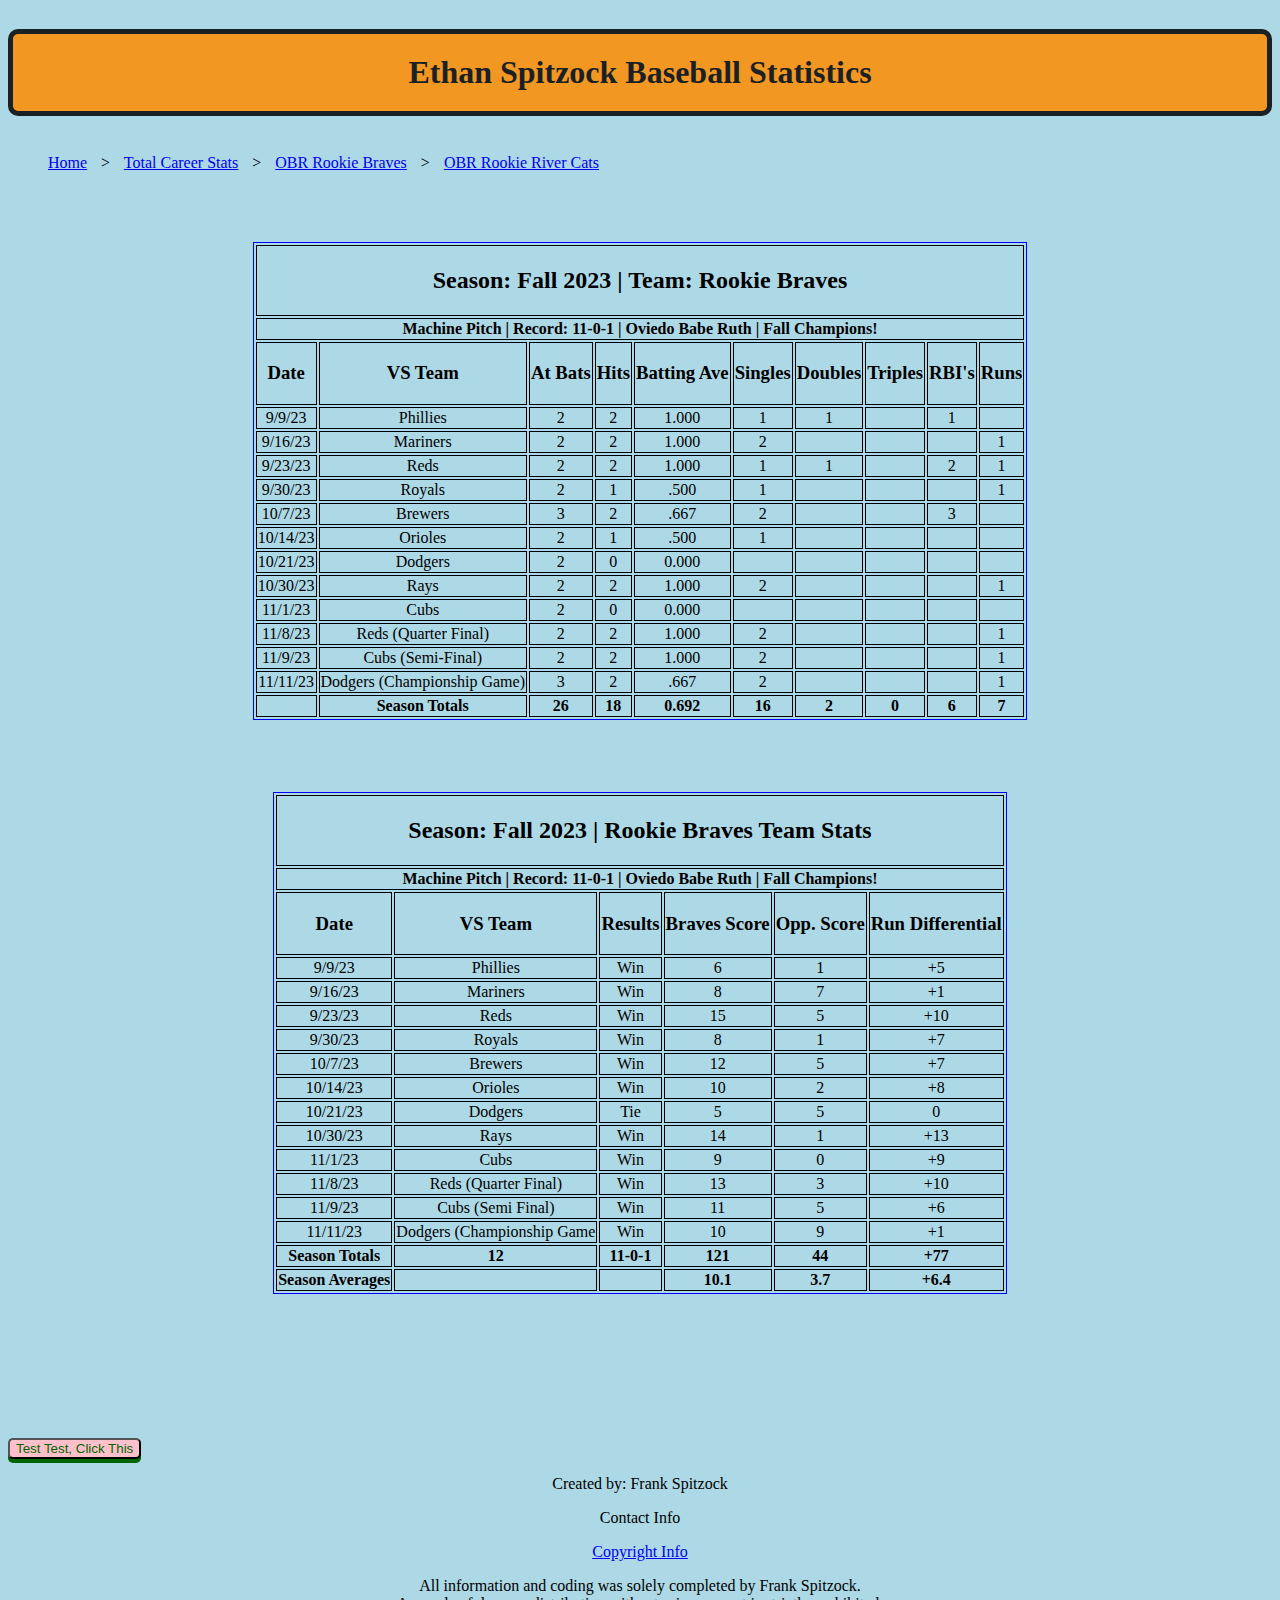
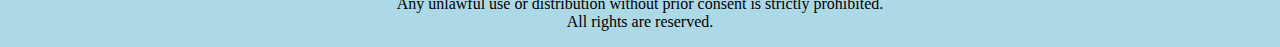
<file: Braves.html>
<!DOCTYPE html>
<!--
1/8/2024 My First Coding Project! :)
Things to add
- tabs for each season
- highlight videos of Ethan
- Audio of Ethan's walk up music

-->

<html>
<body>
<head>
  

<link href="stylesheet.css" rel="stylesheet" type="text/css">

<title>Braves Stats</title>

<h1 class="Ethan-Spitzock-Baseball-Statistics">Ethan Spitzock Baseball Statistics</h1> 

<ul class="breadcromb">
  <li>
  <a href="index.html">Home</a>
  </li>
  
  <li> 
    <a href="CareerStats.html">Total Career Stats</a> 
  </li>
  
  <li>
    <a href="#">OBR Rookie Braves</a>
  </li>
  
  <li>
    <a href="RiverCats.html">OBR Rookie River Cats</a>
  </li>

</ul>
<br>
<br>
<br>

  
<table class="Season_Fall_2023">
  
  <thead class="Fall_2023"> 
  <tr>
  <th colspan="11"><h2>Season: Fall 2023 | Team: Rookie Braves</h2></th>
 
 </tr>
 <tr><th colspan="11"><aside>Machine Pitch |  Record: 11-0-1  |  Oviedo Babe Ruth  |  Fall Champions!</aside></th></tr>
  <tr>
  <th scope="col"><h3>Date</h3></th>
  <th scope="col"><h3>VS Team</h3></th>
  <th scope="col"><h3>At Bats</h3></th>
  <th scope="col"><h3>Hits</h3></th>
  <th scope="col"><h3>Batting Ave</h3></th>
  <th scope="col"><h3>Singles</h3></th>
  <th scope="col"><h3>Doubles</h3></th>
  <th scope="col"><h3>Triples</h3></th>
  <th scope="col"><h3>RBI's</h3></th>
  <th scope="col"><h3>Runs</h3></th>
  </tr>
</thead>

<tbody>

  <tr>
   <td>9/9/23</td>
   <td>Phillies</td>
   <td>2</td>
   <td>2</td>
   <td>1.000</td>
   <td>1</td>
   <td>1</td>
   <td></td>
   <td>1</td>
   <td></td>
  </tr>

  <tr>
   <td>9/16/23</td>
   <td>Mariners</td>
   <td>2</td>
   <td>2</td>
   <td>1.000</td>
   <td>2</td>
   <td></td>
   <td></td>
   <td></td>
   <td>1</td>
  </tr>

  <tr>
   <td>9/23/23</td>
   <td>Reds</td>
   <td>2</td>
   <td>2</td>
   <td>1.000</td>
   <td>1</td>
   <td>1</td>
   <td></td>
   <td>2</td>
   <td>1</td>
  </tr>

  <tr>
   <td>9/30/23</td>
   <td>Royals</td>
   <td>2</td>
   <td>1</td>
   <td>.500</td>
   <td>1</td>
   <td></td>
   <td></td>
   <td></td>
   <td>1</td>
  </tr>

  <tr>
   <td>10/7/23</td>
   <td>Brewers</td>
   <td>3</td>
   <td>2</td>
   <td>.667</td>
   <td>2</td>
   <td></td>
   <td></td>
   <td>3</td>
   <td></td>
  </tr>

  <tr>
   <td>10/14/23</td>
   <td>Orioles</td>
   <td>2</td>
   <td>1</td>
   <td>.500</td>
   <td>1</td>
   <td></td>
   <td></td>
   <td></td>
   <td></td>
  </tr>

  <tr>
   <td>10/21/23</td>
   <td>Dodgers</td>
   <td>2</td>
   <td>0</td>
   <td>0.000</td>
   <td></td>
   <td></td>
   <td></td>
   <td></td>
   <td></td>
  </tr>

  <tr>
   <td>10/30/23</td>
   <td>Rays</td>
   <td>2</td>
   <td>2</td>
   <td>1.000</td>
   <td>2</td>
   <td></td>
   <td></td>
   <td></td>
   <td>1</td>
  </tr>

  <tr>
   <td>11/1/23</td>
   <td>Cubs</td>
   <td>2</td>
   <td>0</td>
   <td>0.000</td>
   <td></td>
   <td></td>
   <td></td>
   <td></td>
   <td></td>
  </tr>

  <tr>
   <td>11/8/23</td>
   <td>Reds (Quarter Final)</td>
   <td>2</td>
   <td>2</td>
   <td>1.000</td>
   <td>2</td>
   <td></td>
   <td></td>
   <td></td>
   <td>1</td>
  </tr>

  <tr>
   <td>11/9/23</td>
   <td>Cubs (Semi-Final)</td>
   <td>2</td>
   <td>2</td>
   <td>1.000</td>
   <td>2</td>
   <td></td>
   <td></td>
   <td></td>
   <td>1</td>
  </tr>

  <tr>
   <td>11/11/23</td>
   <td>Dodgers (Championship Game)</td>
   <td>3</td>
   <td>2</td>
   <td>.667</td>
   <td>2</td>
   <td></td>
   <td></td>
   <td></td>
   <td>1</td>
  </tr>
</tbody>
<tfoot>
   <td></td>
   <td><strong>Season Totals</strong></td>
   <td><strong>26</strong></td>
   <td><strong>18</strong></td>
   <td><strong>0.692</strong></td>
   <td><strong>16</strong></td>
   <td><strong>2</strong></td>
   <td><strong>0</strong></td>
   <td><strong>6</strong></td>
   <td><strong>7</strong></td>

</tfoot> 
</table>


<br>
<br>
<br>
<br>

  
<table class="Season_Fall_2023">
  
  <thead class="Fall_2023"> 
  <tr>
  <th colspan="11"><h2>Season: Fall 2023 | Rookie Braves Team Stats</h2></th>
 
 </tr>
 <tr><th colspan="11"><aside>Machine Pitch |  Record: 11-0-1  |  Oviedo Babe Ruth  |  Fall Champions!</aside></th></tr>
  <tr>
  <th scope="col"><h3>Date</h3></th>
  <th scope="col"><h3>VS Team</h3></th>
  <th scope="col"><h3>Results</h3></th>
  <th scope="col"><h3>Braves Score</h3></th>
  <th scope="col"><h3>Opp. Score</h3></th>
  <th scope="col"><h3>Run Differential</h3></th>
  </tr>
</thead>

<tbody>

  <tr>
   <td>9/9/23</td>
   <td>Phillies</td>
   <td>Win</td>
   <td>6</td>
   <td>1</td>
   <td>+5</td>
  </tr>

  <tr>
   <td>9/16/23</td>
   <td>Mariners</td>
   <td>Win</td>
   <td>8</td>
   <td>7</td>
   <td>+1</td>
  </tr>

  <tr>
   <td>9/23/23</td>
   <td>Reds</td>
   <td>Win</td>
   <td>15</td>
   <td>5</td>
   <td>+10</td>
  </tr>

  <tr>
   <td>9/30/23</td>
   <td>Royals</td>
   <td>Win</td>
   <td>8</td>
   <td>1</td>
   <td>+7</td>
  </tr>

  <tr>
   <td>10/7/23</td>
   <td>Brewers</td>
   <td>Win</td>
   <td>12</td>
   <td>5</td>
   <td>+7</td>
  </tr>

  <tr>
   <td>10/14/23</td>
   <td>Orioles</td>
   <td>Win</td>
   <td>10</td>
   <td>2</td>
   <td>+8</td>
  </tr>

  <tr>
   <td>10/21/23</td>
   <td>Dodgers</td>
   <td>Tie</td>
   <td>5</td>
   <td>5</td>
   <td>0</td>
  </tr>

  <tr>
   <td>10/30/23</td>
   <td>Rays</td>
   <td>Win</td>
   <td>14</td>
   <td>1</td>
   <td>+13</td>
  </tr>

  <tr>
   <td>11/1/23</td>
   <td>Cubs</td>
   <td>Win</td>
   <td>9</td>
   <td>0</td>
   <td>+9</td>
  </tr>

  <tr>
   <td>11/8/23</td>
   <td>Reds (Quarter Final)</td>
   <td>Win</td>
   <td>13</td>
   <td>3</td>
   <td>+10</td>
  </tr>

  <tr>
   <td>11/9/23</td>
   <td>Cubs (Semi Final)</td>
   <td>Win</td>
   <td>11</td>
   <td>5</td>
   <td>+6</td>
  </tr>

  <tr>
   <td>11/11/23</td>
   <td>Dodgers (Championship Game</td>
   <td>Win</td>
   <td>10</td>
   <td>9</td>
   <td>+1</td>
  </tr>
  
</tbody>
<tfoot>
   <td><strong>Season Averages</strong></td>
   <td><strong></strong></td>
   <td><strong></strong></td>
   <td><strong>10.1</strong></td>
   <td><strong>3.7</strong></td>
   <td><strong>+6.4</strong></td>
</tfoot> 
<tfoot>
   <td><strong>Season Totals</strong></td>
   <td><strong>12</strong></td>
   <td><strong>11-0-1</strong></td>
   <td><strong>121</strong></td>
   <td><strong>44</strong></td>
   <td><strong>+77</strong></td>
</tfoot> 

</table>

<br>
<br>
<br>
<br>




<br>
<br>
<br>
<br>
<button>Test Test, Click This</button>

<footer class="Legal_Info">
  <p class="Legal_Info">Created by: Frank Spitzock</p>
  <p class="Legal_Info">Contact Info</p>
  <a href="Copyright Info./" target="_blank">Copyright Info</a>
<div id="Copyright Info">
  <p>All information and coding was solely completed by Frank Spitzock.<br> 
     Any unlawful use or distribution without prior consent is strictly prohibited.<br>
     All rights are reserved.</p>
</div>
</footer>
</head>
</body>
</html>
</file>
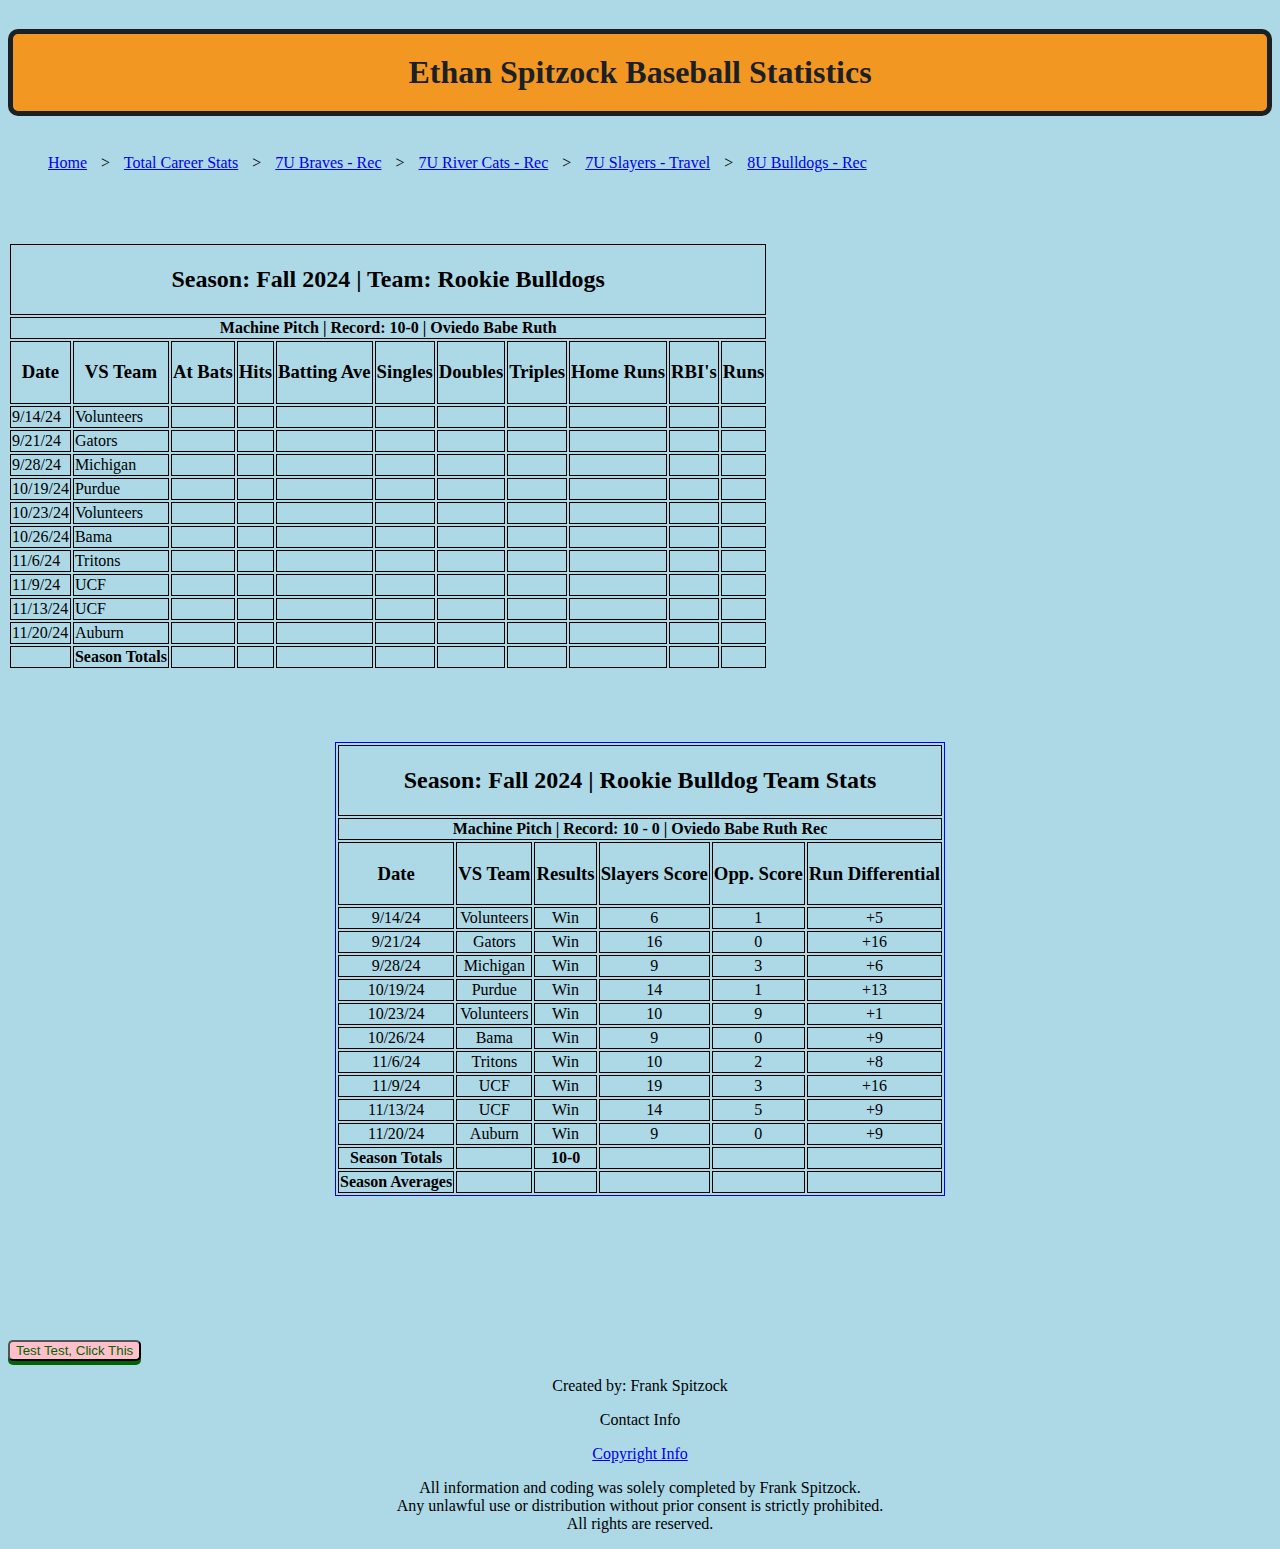
<file: BulldogsFall2024.html>
<!DOCTYPE html> 
<!--
My First Coding Project! :) starting back up 6/1/25
Things to add
- tabs for each season
- highlight videos of Ethan
- Audio of Ethan's walk up music
--> 

<html>
<body>
<head>
  

<link href="stylesheet.css" rel="stylesheet" type="text/css">

<title>Bulldogs Stats</title>

<h1 class="Ethan-Spitzock-Baseball-Statistics">Ethan Spitzock Baseball Statistics</h1> 

<ul class="breadcromb">
  <li>
  <a href="index.html">Home</a>
  </li>
  
  <li> 
    <a href="CareerStats.html">Total Career Stats</a> 
  </li>
  
  <li>
    <a href="Braves.html">7U Braves - Rec</a>
  </li>
  
  <li>
    <a href="RiverCats.html">7U River Cats - Rec</a>
  </li>
  
  <li>
      <a href="SlayersSpring2024">7U Slayers - Travel</a>
    </li>

  <li>
    <a href="#">8U Bulldogs - Rec</a>
  </li>
</li>

</ul>
<br>
<br>
<br>

  
<table class="Season_Fall_2024">
  
  <thead class="Fall_2024"> 
  <tr>
  <th colspan="11"><h2>Season: Fall 2024 | Team: Rookie Bulldogs</h2></th>
 
 </tr>
 <tr><th colspan="11"><aside>Machine Pitch |  Record: 10-0  |  Oviedo Babe Ruth </aside></th></tr>
  <tr>
  <th scope="col"><h3>Date</h3></th>
  <th scope="col"><h3>VS Team</h3></th>
  <th scope="col"><h3>At Bats</h3></th>
  <th scope="col"><h3>Hits</h3></th>
  <th scope="col"><h3>Batting Ave</h3></th>
  <th scope="col"><h3>Singles</h3></th>
  <th scope="col"><h3>Doubles</h3></th>
  <th scope="col"><h3>Triples</h3></th>
  <th scope="col"><h3>Home Runs</h3></th>
  <th scope="col"><h3>RBI's</h3></th>
  <th scope="col"><h3>Runs</h3></th>
  </tr>
</thead>

<tbody>

   <tr>
   <td>9/14/24</td><!--date-->
   <td>Volunteers</td><!--team-->
   <td></td><!--at bats-->
   <td></td><!--hits-->
   <td></td><!--batting average-->
   <td></td><!--singles-->
   <td></td><!--doubles-->
   <td></td><!--triples-->
   <td></td><!--home runs-->
   <td></td><!--RBI's-->
   <td></td><!--Runs-->
  </tr> 

  <tr>
   <td>9/21/24</td><!--date-->
   <td>Gators</td><!--team-->
   <td></td><!--at bats-->
   <td></td><!--hits-->
   <td></td><!--batting average-->
   <td></td><!--singles-->
   <td></td><!--doubles-->
   <td></td><!--triples-->
   <td></td><!--home runs-->
   <td></td><!--RBI's-->
   <td></td><!--Runs-->
  </tr> 

  <tr>
   <td>9/28/24</td><!--date-->
   <td>Michigan</td><!--team-->
   <td></td><!--at bats-->
   <td></td><!--hits-->
   <td></td><!--batting average-->
   <td></td><!--singles-->
   <td></td><!--doubles-->
   <td></td><!--triples-->
   <td></td><!--home runs-->
   <td></td><!--RBI's-->
   <td></td><!--Runs-->
  </tr> 

  <tr>
   <td>10/19/24</td><!--date-->
   <td>Purdue</td><!--team-->
   <td></td><!--at bats-->
   <td></td><!--hits-->
   <td></td><!--batting average-->
   <td></td><!--singles-->
   <td></td><!--doubles-->
   <td></td><!--triples-->
   <td></td><!--home runs-->
   <td></td><!--RBI's-->
   <td></td><!--Runs-->
  </tr> 

  <tr>
   <td>10/23/24</td><!--date-->
   <td>Volunteers</td><!--team-->
   <td></td><!--at bats-->
   <td></td><!--hits-->
   <td></td><!--batting average-->
   <td></td><!--singles-->
   <td></td><!--doubles-->
   <td></td><!--triples-->
   <td></td><!--home runs-->
   <td></td><!--RBI's-->
   <td></td><!--Runs-->
  </tr> 

  <tr>
   <td>10/26/24</td><!--date-->
   <td>Bama</td><!--team-->
   <td></td><!--at bats-->
   <td></td><!--hits-->
   <td></td><!--batting average-->
   <td></td><!--singles-->
   <td></td><!--doubles-->
   <td></td><!--triples-->
   <td></td><!--home runs-->
   <td></td><!--RBI's-->
   <td></td><!--Runs-->
  </tr> 

  <tr>
   <td>11/6/24</td><!--date-->
   <td>Tritons</td><!--team-->
   <td></td><!--at bats-->
   <td></td><!--hits-->
   <td></td><!--batting average-->
   <td></td><!--singles-->
   <td></td><!--doubles-->
   <td></td><!--triples-->
   <td></td><!--home runs-->
   <td></td><!--RBI's-->
   <td></td><!--Runs-->
  </tr> 

  <tr>
   <td>11/9/24</td><!--date-->
   <td>UCF</td><!--team-->
   <td></td><!--at bats-->
   <td></td><!--hits-->
   <td></td><!--batting average-->
   <td></td><!--singles-->
   <td></td><!--doubles-->
   <td></td><!--triples-->
   <td></td><!--home runs-->
   <td></td><!--RBI's-->
   <td></td><!--Runs-->
  </tr> 

  <tr>
   <td>11/13/24</td><!--date-->
   <td>UCF</td><!--team-->
   <td></td><!--at bats-->
   <td></td><!--hits-->
   <td></td><!--batting average-->
   <td></td><!--singles-->
   <td></td><!--doubles-->
   <td></td><!--triples-->
   <td></td><!--home runs-->
   <td></td><!--RBI's-->
   <td></td><!--Runs-->
  </tr> 

  <tr>
   <td>11/20/24</td><!--date-->
   <td>Auburn</td><!--team-->
   <td></td><!--at bats-->
   <td></td><!--hits-->
   <td></td><!--batting average-->
   <td></td><!--singles-->
   <td></td><!--doubles-->
   <td></td><!--triples-->
   <td></td><!--home runs-->
   <td></td><!--RBI's-->
   <td></td><!--Runs-->
  </tr> 
  
</tbody>

<tfoot>
   <td></td>
   <td><strong>Season Totals</strong></td>
   <td><strong></strong></td><!--at bats-->
   <td><strong></strong></td><!--hits-->
   <td><strong></strong></td><!--batting average-->
   <td><strong></strong></td><!--singles-->
   <td><strong></strong></td><!--doubles-->
   <td><strong></strong></td><!--triples-->
   <td><strong></strong></td><!--home runs-->
   <td><strong></strong></td><!--RBI's-->
   <td><strong></strong></td><!--Runs-->
  
</tfoot> 
</table>


<br>
<br>
<br>
<br>

  
<table class="Season_Spring_2024">
  
  <thead class="Spring_2024"> 
  <tr>
  <th colspan="11"><h2>Season: Fall 2024 | Rookie Bulldog Team Stats</h2></th>
 
 </tr>
 <tr><th colspan="11"><aside>Machine Pitch |  Record: 10 - 0  |  Oviedo Babe Ruth Rec</aside></th></tr>
  <tr>
  <th scope="col"><h3>Date</h3></th>
  <th scope="col"><h3>VS Team</h3></th>
  <th scope="col"><h3>Results</h3></th>
  <th scope="col"><h3>Slayers Score</h3></th>
  <th scope="col"><h3>Opp. Score</h3></th>
  <th scope="col"><h3>Run Differential</h3></th>
  </tr>
</thead>

<tbody>

  <tr>
   <td>9/14/24</td><!--date-->
   <td>Volunteers</td><!--team-->
   <td>Win</td><!--win/loss-->
   <td>6</td><!--team score-->
   <td>1</td><!--opp score-->
   <td>+5</td><!--run differential-->
  </tr>

    <tr>
   <td>9/21/24</td><!--date-->
   <td>Gators</td><!--team-->
   <td>Win</td><!--win/loss-->
   <td>16</td><!--team score-->
   <td>0</td><!--opp score-->
   <td>+16</td><!--run differential-->
  </tr>

    <tr>
   <td>9/28/24</td><!--date-->
   <td>Michigan</td><!--team-->
   <td>Win</td><!--win/loss-->
   <td>9</td><!--team score-->
   <td>3</td><!--opp score-->
   <td>+6</td><!--run differential-->
  </tr>

    <tr>
   <td>10/19/24</td><!--date-->
   <td>Purdue</td><!--team-->
   <td>Win</td><!--win/loss-->
   <td>14</td><!--team score-->
   <td>1</td><!--opp score-->
   <td>+13</td><!--run differential-->
  </tr>

    <tr>
   <td>10/23/24</td><!--date-->
   <td>Volunteers</td><!--team-->
   <td>Win</td><!--win/loss-->
   <td>10</td><!--team score-->
   <td>9</td><!--opp score-->
   <td>+1</td><!--run differential-->
  </tr>

    <tr>
   <td>10/26/24</td><!--date-->
   <td>Bama</td><!--team-->
   <td>Win</td><!--win/loss-->
   <td>9</td><!--team score-->
   <td>0</td><!--opp score-->
   <td>+9</td><!--run differential-->
  </tr>

    <tr>
   <td>11/6/24</td><!--date-->
   <td>Tritons</td><!--team-->
   <td>Win</td><!--win/loss-->
   <td>10</td><!--team score-->
   <td>2</td><!--opp score-->
   <td>+8</td><!--run differential-->
  </tr>

  <tr>
   <td>11/9/24</td><!--date-->
   <td>UCF</td><!--team-->
   <td>Win</td><!--win/loss-->
   <td>19</td><!--team score-->
   <td>3</td><!--opp score-->
   <td>+16</td><!--run differential-->
  </tr>

  <tr>
   <td>11/13/24</td><!--date-->
   <td>UCF</td><!--team-->
   <td>Win</td><!--win/loss-->
   <td>14</td><!--team score-->
   <td>5</td><!--opp score-->
   <td>+9</td><!--run differential-->
  </tr>

  <tr>
   <td>11/20/24</td><!--date-->
   <td>Auburn</td><!--team-->
   <td>Win</td><!--win/loss-->
   <td>9</td><!--team score-->
   <td>0</td><!--opp score-->
   <td>+9</td><!--run differential-->
  </tr>
  
</tbody>
<tfoot>
   <td><strong>Season Averages</strong></td>
   <td><strong></strong></td>
   <td><strong></strong></td>
   <td><strong></strong></td>
   <td><strong></strong></td>
   <td><strong></strong></td>
</tfoot> 
<tfoot>
   <td><strong>Season Totals</strong></td>
   <td><strong></strong></td>
   <td><strong>10-0</strong></td>
   <td><strong></strong></td>
   <td><strong></strong></td>
   <td><strong></strong></td>
</tfoot> 

</table>

<br>
<br>
<br>
<br>




<br>
<br>
<br>
<br>
<button>Test Test, Click This</button>

<footer class="Legal_Info">
  <p class="Legal_Info">Created by: Frank Spitzock</p>
  <p class="Legal_Info">Contact Info</p>
  <a href="Copyright Info./" target="_blank">Copyright Info</a>
<div id="Copyright Info">
  <p>All information and coding was solely completed by Frank Spitzock.<br> 
     Any unlawful use or distribution without prior consent is strictly prohibited.<br>
     All rights are reserved.</p>
</div>
</footer>
</head>
</body>
</html>
</file>
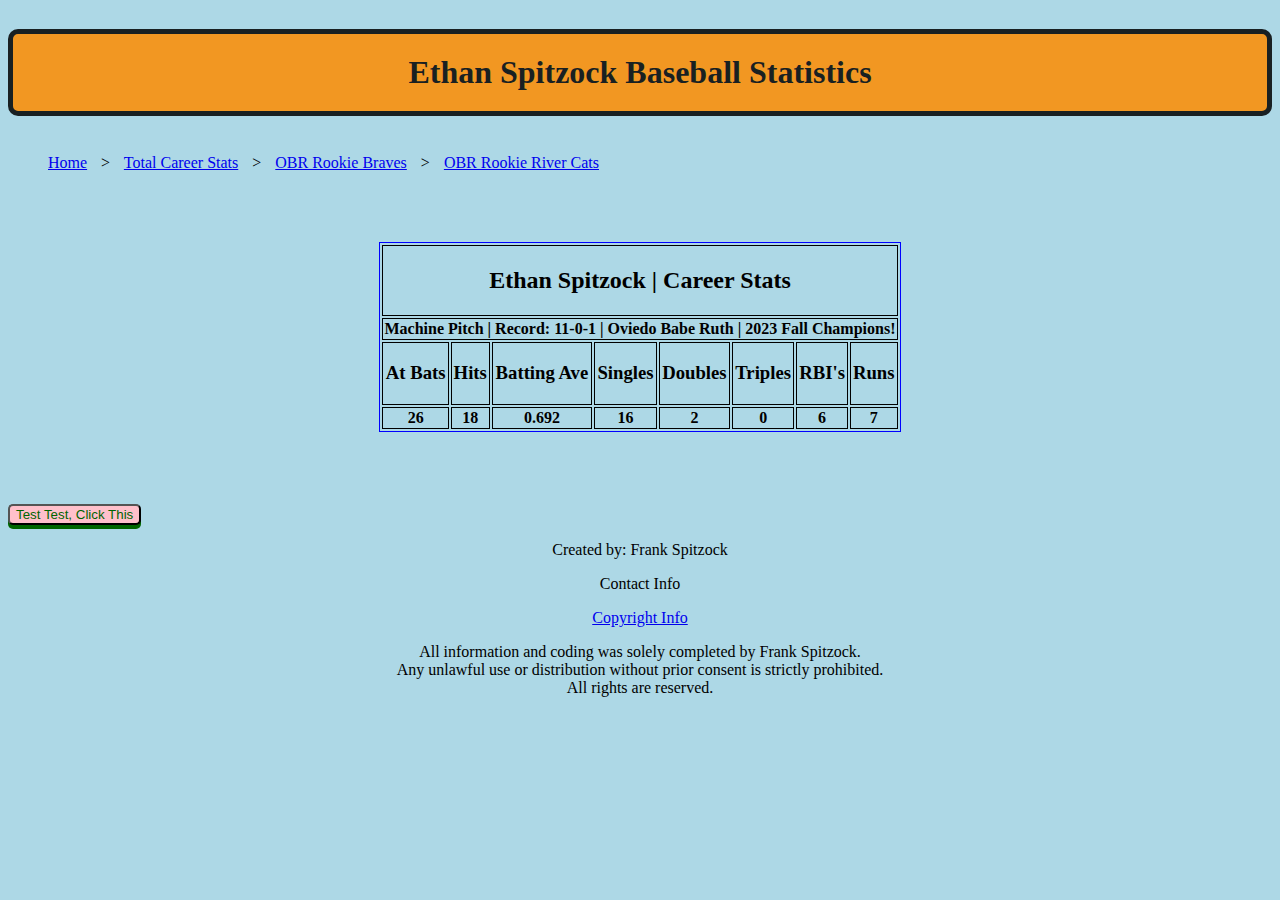
<file: CareerStats.html>
<!DOCTYPE html>
<!--
1/8/2024 My First Coding Project! :)
Things to add
- tabs for each season
- highlight videos of Ethan
- Audio of Ethan's walk up music

-->

<html>
<body>
<head>
  

<link href="stylesheet.css" rel="stylesheet" type="text/css">

<title>Career Stats</title>

<h1 class="Ethan-Spitzock-Baseball-Statistics">Ethan Spitzock Baseball Statistics</h1> 

<ul class="breadcromb">
  <li>
  <a href="index.html">Home</a>
  </li>
  
  <li> <!-- still needs to be created -->
    <a href="#">Total Career Stats</a> 
  </li>
  
  <li>
    <a href="Braves.html">OBR Rookie Braves</a>
  </li>
  
  <li>
    <a href="RiverCats.html">OBR Rookie River Cats</a>
  </li>

</ul>
<br>
<br>
<br>

  
<table class="Season_Fall_2023">
  
  <thead class="Fall_2023"> 
  <tr>
  <th colspan="11"><h2>Ethan Spitzock | Career Stats</h2></th>
 
 </tr>
 <tr><th colspan="11"><aside>Machine Pitch |  Record: 11-0-1  |  Oviedo Babe Ruth  |  2023 Fall Champions!</aside></th></tr>
  <tr>
  <th scope="col"><h3>At Bats</h3></th>
  <th scope="col"><h3>Hits</h3></th>
  <th scope="col"><h3>Batting Ave</h3></th>
  <th scope="col"><h3>Singles</h3></th>
  <th scope="col"><h3>Doubles</h3></th>
  <th scope="col"><h3>Triples</h3></th>
  <th scope="col"><h3>RBI's</h3></th>
  <th scope="col"><h3>Runs</h3></th>
  </tr>
</thead>

<tbody>

</tbody>
<tfoot>
   <td><strong>26</strong></td>
   <td><strong>18</strong></td>
   <td><strong>0.692</strong></td>
   <td><strong>16</strong></td>
   <td><strong>2</strong></td>
   <td><strong>0</strong></td>
   <td><strong>6</strong></td>
   <td><strong>7</strong></td>

</tfoot> 
</table>


<br>
<br>
<br>
<br>
<button>Test Test, Click This</button>

<footer class="Legal_Info">
  <p class="Legal_Info">Created by: Frank Spitzock</p>
  <p class="Legal_Info">Contact Info</p>
  <a href="Copyright Info./" target="_blank">Copyright Info</a>
<div id="Copyright Info">
  <p>All information and coding was solely completed by Frank Spitzock.<br> 
     Any unlawful use or distribution without prior consent is strictly prohibited.<br>
     All rights are reserved.</p>
</div>
</footer>

  
</head>
</body>
</html>
</file>
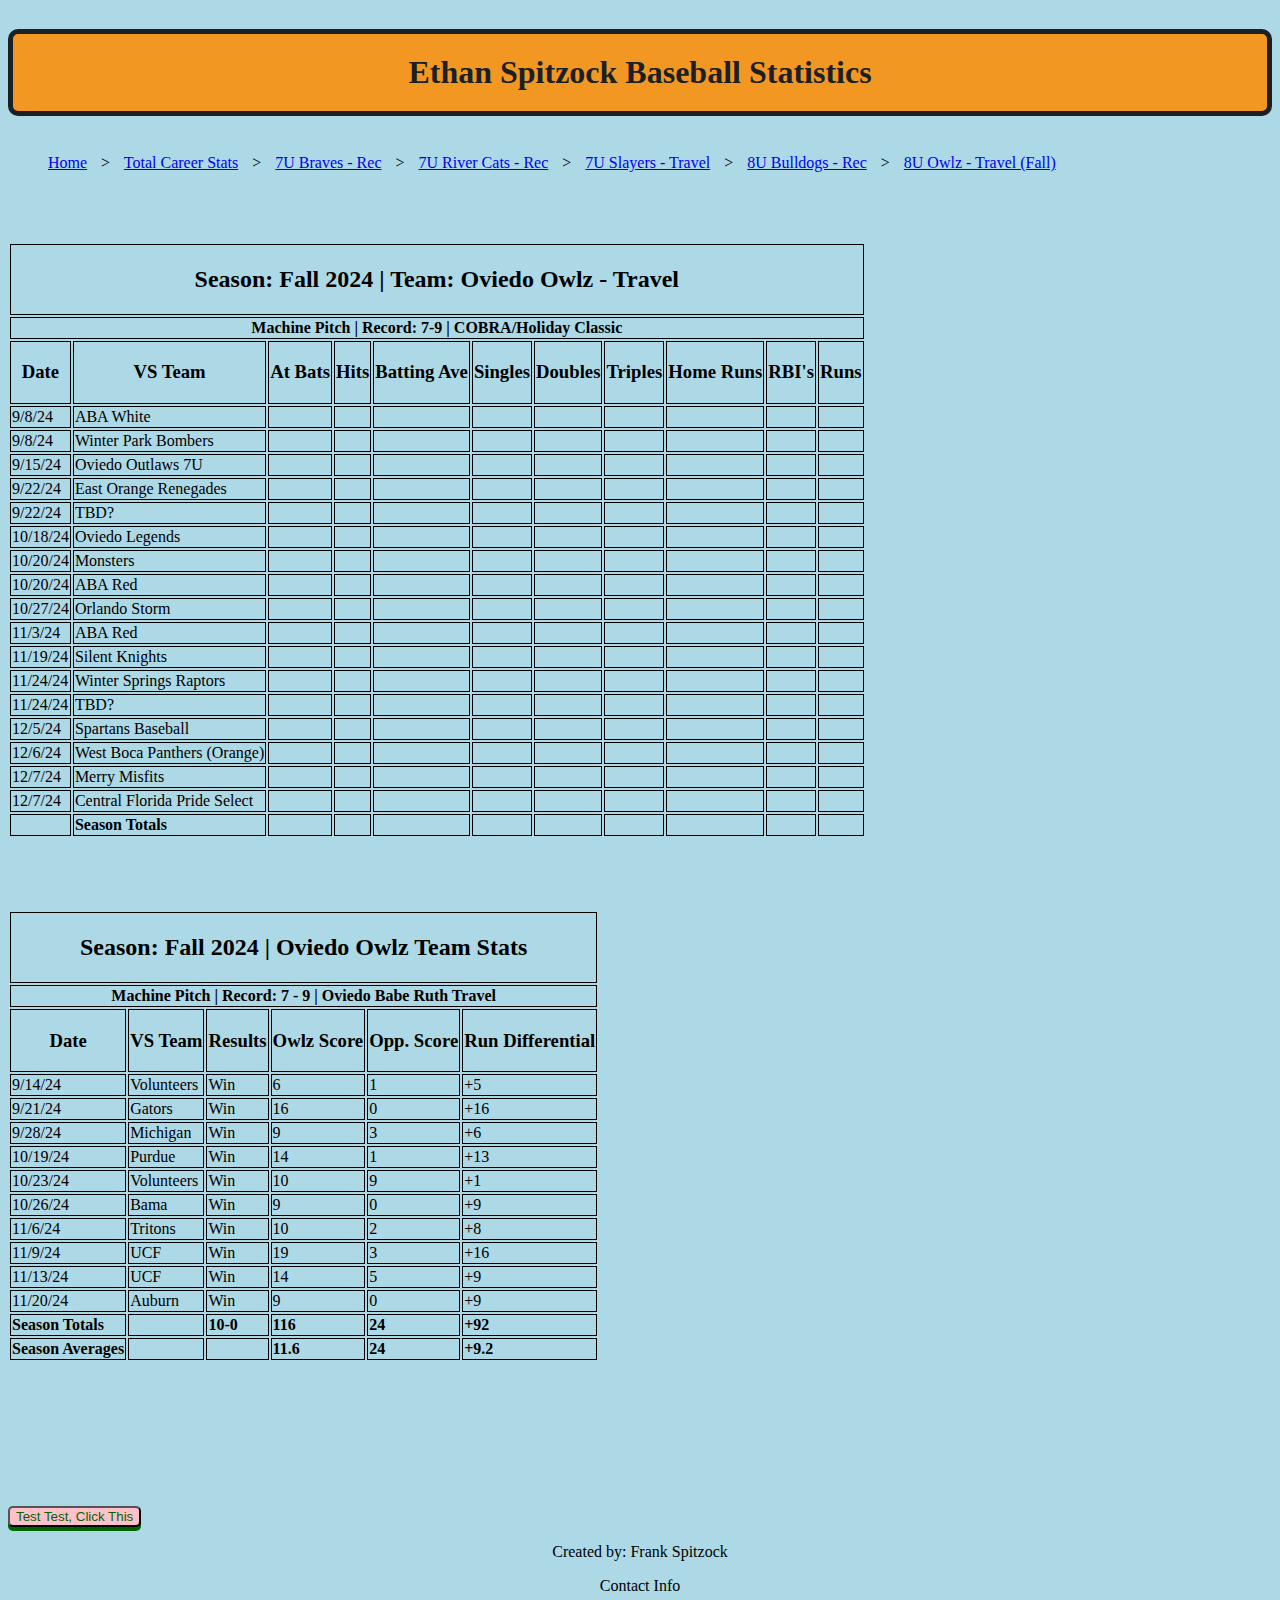
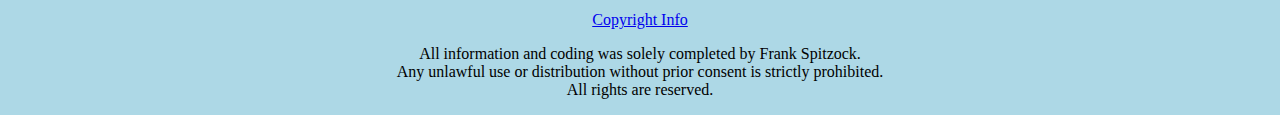
<file: OwlzFall2024.html>
<!DOCTYPE html> 
<!--
My First Coding Project! :) starting back up 6/1/25
Things to add
- tabs for each season
- highlight videos of Ethan
- Audio of Ethan's walk up music
--> 

<html>
<body>
<head>
  

<link href="stylesheet.css" rel="stylesheet" type="text/css">

<title>Owlz Stats</title>

<h1 class="Ethan-Spitzock-Baseball-Statistics">Ethan Spitzock Baseball Statistics</h1> 

<ul class="breadcromb">
  <li>
  <a href="index.html">Home</a>
  </li>
  
  <li> 
    <a href="CareerStats.html">Total Career Stats</a> 
  </li>
  
  <li>
    <a href="Braves.html">7U Braves - Rec</a>
  </li>
  
  <li>
    <a href="RiverCats.html">7U River Cats - Rec</a>
  </li>
  
  <li>
      <a href="SlayersSpring2024.html">7U Slayers - Travel</a>
    </li>

  <li>
    <a href="BulldogsFall2024.html">8U Bulldogs - Rec</a>
  </li>
  <li>
    <a href="#">8U Owlz - Travel (Fall)</a> 
  </li>
</li>

</ul>
<br>
<br>
<br>

  
<table class="Season_Fall_2024_Owlz">
  
  <thead class="Fall_2024_Owlz"> 
  <tr>
  <th colspan="11"><h2>Season: Fall 2024 | Team: Oviedo Owlz - Travel</h2></th>
 
 </tr>
 <tr><th colspan="11"><aside>Machine Pitch |  Record: 7-9  |  COBRA/Holiday Classic </aside></th></tr>
  <tr>
  <th scope="col"><h3>Date</h3></th>
  <th scope="col"><h3>VS Team</h3></th>
  <th scope="col"><h3>At Bats</h3></th>
  <th scope="col"><h3>Hits</h3></th>
  <th scope="col"><h3>Batting Ave</h3></th>
  <th scope="col"><h3>Singles</h3></th>
  <th scope="col"><h3>Doubles</h3></th>
  <th scope="col"><h3>Triples</h3></th>
  <th scope="col"><h3>Home Runs</h3></th>
  <th scope="col"><h3>RBI's</h3></th>
  <th scope="col"><h3>Runs</h3></th>
  </tr>
</thead>

<tbody>

   <tr>
   <td>9/8/24</td><!--date-->
   <td>ABA White</td><!--team-->
   <td></td><!--at bats-->
   <td></td><!--hits-->
   <td></td><!--batting average-->
   <td></td><!--singles-->
   <td></td><!--doubles-->
   <td></td><!--triples-->
   <td></td><!--home runs-->
   <td></td><!--RBI's-->
   <td></td><!--Runs-->
  </tr> 

  <tr>
   <td>9/8/24</td><!--date-->
   <td>Winter Park Bombers</td><!--team-->
   <td></td><!--at bats-->
   <td></td><!--hits-->
   <td></td><!--batting average-->
   <td></td><!--singles-->
   <td></td><!--doubles-->
   <td></td><!--triples-->
   <td></td><!--home runs-->
   <td></td><!--RBI's-->
   <td></td><!--Runs-->
  </tr> 

  <tr>
   <td>9/15/24</td><!--date-->
   <td>Oviedo Outlaws 7U</td><!--team-->
   <td></td><!--at bats-->
   <td></td><!--hits-->
   <td></td><!--batting average-->
   <td></td><!--singles-->
   <td></td><!--doubles-->
   <td></td><!--triples-->
   <td></td><!--home runs-->
   <td></td><!--RBI's-->
   <td></td><!--Runs-->
  </tr> 

  <tr>
   <td>9/22/24</td><!--date-->
   <td>East Orange Renegades</td><!--team-->
   <td></td><!--at bats-->
   <td></td><!--hits-->
   <td></td><!--batting average-->
   <td></td><!--singles-->
   <td></td><!--doubles-->
   <td></td><!--triples-->
   <td></td><!--home runs-->
   <td></td><!--RBI's-->
   <td></td><!--Runs-->
  </tr> 

  <tr>
   <td>9/22/24</td><!--date-->
   <td>TBD?</td><!--team-->
   <td></td><!--at bats-->
   <td></td><!--hits-->
   <td></td><!--batting average-->
   <td></td><!--singles-->
   <td></td><!--doubles-->
   <td></td><!--triples-->
   <td></td><!--home runs-->
   <td></td><!--RBI's-->
   <td></td><!--Runs-->
  </tr> 

  <tr>
   <td>10/18/24</td><!--date-->
   <td>Oviedo Legends</td><!--team-->
   <td></td><!--at bats-->
   <td></td><!--hits-->
   <td></td><!--batting average-->
   <td></td><!--singles-->
   <td></td><!--doubles-->
   <td></td><!--triples-->
   <td></td><!--home runs-->
   <td></td><!--RBI's-->
   <td></td><!--Runs-->
  </tr> 

  <tr>
   <td>10/20/24</td><!--date-->
   <td>Monsters</td><!--team-->
   <td></td><!--at bats-->
   <td></td><!--hits-->
   <td></td><!--batting average-->
   <td></td><!--singles-->
   <td></td><!--doubles-->
   <td></td><!--triples-->
   <td></td><!--home runs-->
   <td></td><!--RBI's-->
   <td></td><!--Runs-->
  </tr> 

  <tr>
   <td>10/20/24</td><!--date-->
   <td>ABA Red</td><!--team-->
   <td></td><!--at bats-->
   <td></td><!--hits-->
   <td></td><!--batting average-->
   <td></td><!--singles-->
   <td></td><!--doubles-->
   <td></td><!--triples-->
   <td></td><!--home runs-->
   <td></td><!--RBI's-->
   <td></td><!--Runs-->
  </tr> 

  <tr>
   <td>10/27/24</td><!--date-->
   <td>Orlando Storm</td><!--team-->
   <td></td><!--at bats-->
   <td></td><!--hits-->
   <td></td><!--batting average-->
   <td></td><!--singles-->
   <td></td><!--doubles-->
   <td></td><!--triples-->
   <td></td><!--home runs-->
   <td></td><!--RBI's-->
   <td></td><!--Runs-->
  </tr> 

  <tr>
   <td>11/3/24</td><!--date-->
   <td>ABA Red</td><!--team-->
   <td></td><!--at bats-->
   <td></td><!--hits-->
   <td></td><!--batting average-->
   <td></td><!--singles-->
   <td></td><!--doubles-->
   <td></td><!--triples-->
   <td></td><!--home runs-->
   <td></td><!--RBI's-->
   <td></td><!--Runs-->
  </tr> 

  <tr>
   <td>11/19/24</td><!--date-->
   <td>Silent Knights</td><!--team-->
   <td></td><!--at bats-->
   <td></td><!--hits-->
   <td></td><!--batting average-->
   <td></td><!--singles-->
   <td></td><!--doubles-->
   <td></td><!--triples-->
   <td></td><!--home runs-->
   <td></td><!--RBI's-->
   <td></td><!--Runs-->
  </tr> 

  <tr>
   <td>11/24/24</td><!--date-->
   <td>Winter Springs Raptors</td><!--team-->
   <td></td><!--at bats-->
   <td></td><!--hits-->
   <td></td><!--batting average-->
   <td></td><!--singles-->
   <td></td><!--doubles-->
   <td></td><!--triples-->
   <td></td><!--home runs-->
   <td></td><!--RBI's-->
   <td></td><!--Runs-->
  </tr> 

  <tr>
   <td>11/24/24</td><!--date-->
   <td>TBD?</td><!--team-->
   <td></td><!--at bats-->
   <td></td><!--hits-->
   <td></td><!--batting average-->
   <td></td><!--singles-->
   <td></td><!--doubles-->
   <td></td><!--triples-->
   <td></td><!--home runs-->
   <td></td><!--RBI's-->
   <td></td><!--Runs-->
  </tr> 

    <tr>
   <td>12/5/24</td><!--date-->
   <td>Spartans Baseball</td><!--team-->
   <td></td><!--at bats-->
   <td></td><!--hits-->
   <td></td><!--batting average-->
   <td></td><!--singles-->
   <td></td><!--doubles-->
   <td></td><!--triples-->
   <td></td><!--home runs-->
   <td></td><!--RBI's-->
   <td></td><!--Runs-->
  </tr> 

  <tr>
   <td>12/6/24</td><!--date-->
   <td>West Boca Panthers (Orange)</td><!--team-->
   <td></td><!--at bats-->
   <td></td><!--hits-->
   <td></td><!--batting average-->
   <td></td><!--singles-->
   <td></td><!--doubles-->
   <td></td><!--triples-->
   <td></td><!--home runs-->
   <td></td><!--RBI's-->
   <td></td><!--Runs-->
  </tr> 

  <tr>
   <td>12/7/24</td><!--date-->
   <td>Merry Misfits</td><!--team-->
   <td></td><!--at bats-->
   <td></td><!--hits-->
   <td></td><!--batting average-->
   <td></td><!--singles-->
   <td></td><!--doubles-->
   <td></td><!--triples-->
   <td></td><!--home runs-->
   <td></td><!--RBI's-->
   <td></td><!--Runs-->
  </tr> 

    <tr>
   <td>12/7/24</td><!--date-->
   <td>Central Florida Pride Select</td><!--team-->
   <td></td><!--at bats-->
   <td></td><!--hits-->
   <td></td><!--batting average-->
   <td></td><!--singles-->
   <td></td><!--doubles-->
   <td></td><!--triples-->
   <td></td><!--home runs-->
   <td></td><!--RBI's-->
   <td></td><!--Runs-->
  </tr> 
  
</tbody>

<tfoot>
   <td></td>
   <td><strong>Season Totals</strong></td>
   <td><strong></strong></td><!--at bats-->
   <td><strong></strong></td><!--hits-->
   <td><strong></strong></td><!--batting average-->
   <td><strong></strong></td><!--singles-->
   <td><strong></strong></td><!--doubles-->
   <td><strong></strong></td><!--triples-->
   <td><strong></strong></td><!--home runs-->
   <td><strong></strong></td><!--RBI's-->
   <td><strong></strong></td><!--Runs-->
  
</tfoot> 
</table>


<br>
<br>
<br>
<br>

  
<table class="Season_Fall_2024_Owlz">
  
  <thead class="Fall_2024_Owlz"> 
  <tr>
  <th colspan="11"><h2>Season: Fall 2024 | Oviedo Owlz Team Stats</h2></th>
 
 </tr>
 <tr><th colspan="11"><aside>Machine Pitch |  Record: 7 - 9  |  Oviedo Babe Ruth Travel</aside></th></tr>
  <tr>
  <th scope="col"><h3>Date</h3></th>
  <th scope="col"><h3>VS Team</h3></th>
  <th scope="col"><h3>Results</h3></th>
  <th scope="col"><h3>Owlz Score</h3></th>
  <th scope="col"><h3>Opp. Score</h3></th>
  <th scope="col"><h3>Run Differential</h3></th>
  </tr>
</thead>

<tbody>

  <tr>
   <td>9/14/24</td><!--date-->
   <td>Volunteers</td><!--team-->
   <td>Win</td><!--win/loss-->
   <td>6</td><!--team score-->
   <td>1</td><!--opp score-->
   <td>+5</td><!--run differential-->
  </tr>

    <tr>
   <td>9/21/24</td><!--date-->
   <td>Gators</td><!--team-->
   <td>Win</td><!--win/loss-->
   <td>16</td><!--team score-->
   <td>0</td><!--opp score-->
   <td>+16</td><!--run differential-->
  </tr>

    <tr>
   <td>9/28/24</td><!--date-->
   <td>Michigan</td><!--team-->
   <td>Win</td><!--win/loss-->
   <td>9</td><!--team score-->
   <td>3</td><!--opp score-->
   <td>+6</td><!--run differential-->
  </tr>

    <tr>
   <td>10/19/24</td><!--date-->
   <td>Purdue</td><!--team-->
   <td>Win</td><!--win/loss-->
   <td>14</td><!--team score-->
   <td>1</td><!--opp score-->
   <td>+13</td><!--run differential-->
  </tr>

    <tr>
   <td>10/23/24</td><!--date-->
   <td>Volunteers</td><!--team-->
   <td>Win</td><!--win/loss-->
   <td>10</td><!--team score-->
   <td>9</td><!--opp score-->
   <td>+1</td><!--run differential-->
  </tr>

    <tr>
   <td>10/26/24</td><!--date-->
   <td>Bama</td><!--team-->
   <td>Win</td><!--win/loss-->
   <td>9</td><!--team score-->
   <td>0</td><!--opp score-->
   <td>+9</td><!--run differential-->
  </tr>

    <tr>
   <td>11/6/24</td><!--date-->
   <td>Tritons</td><!--team-->
   <td>Win</td><!--win/loss-->
   <td>10</td><!--team score-->
   <td>2</td><!--opp score-->
   <td>+8</td><!--run differential-->
  </tr>

  <tr>
   <td>11/9/24</td><!--date-->
   <td>UCF</td><!--team-->
   <td>Win</td><!--win/loss-->
   <td>19</td><!--team score-->
   <td>3</td><!--opp score-->
   <td>+16</td><!--run differential-->
  </tr>

  <tr>
   <td>11/13/24</td><!--date-->
   <td>UCF</td><!--team-->
   <td>Win</td><!--win/loss-->
   <td>14</td><!--team score-->
   <td>5</td><!--opp score-->
   <td>+9</td><!--run differential-->
  </tr>

  <tr>
   <td>11/20/24</td><!--date-->
   <td>Auburn</td><!--team-->
   <td>Win</td><!--win/loss-->
   <td>9</td><!--team score-->
   <td>0</td><!--opp score-->
   <td>+9</td><!--run differential-->
  </tr>
  
</tbody>
<tfoot>
   <td><strong>Season Averages</strong></td>
   <td><strong></strong></td><!--blank-->
   <td><strong></strong></td><!--blank-->
   <td><strong>11.6</strong></td><!--ave runs per game-->
   <td><strong>24</strong></td><!--opp ave runs per game-->
   <td><strong>+9.2</strong></td><!--ave run diff per game-->
</tfoot> 
<tfoot>
   <td><strong>Season Totals</strong></td>
   <td><strong></strong></td>
   <td><strong>10-0</strong></td><!--record-->
   <td><strong>116</strong></td><!--total runs scored-->
   <td><strong>24</strong></td><!--opp total runs scored-->
   <td><strong>+92</strong></td><!--run differential-->
</tfoot> 

</table>

<br>
<br>
<br>
<br>




<br>
<br>
<br>
<br>
<button>Test Test, Click This</button>

<footer class="Legal_Info">
  <p class="Legal_Info">Created by: Frank Spitzock</p>
  <p class="Legal_Info">Contact Info</p>
  <a href="Copyright Info./" target="_blank">Copyright Info</a>
<div id="Copyright Info">
  <p>All information and coding was solely completed by Frank Spitzock.<br> 
     Any unlawful use or distribution without prior consent is strictly prohibited.<br>
     All rights are reserved.</p>
</div>
</footer>
</head>
</body>
</html>
</file>
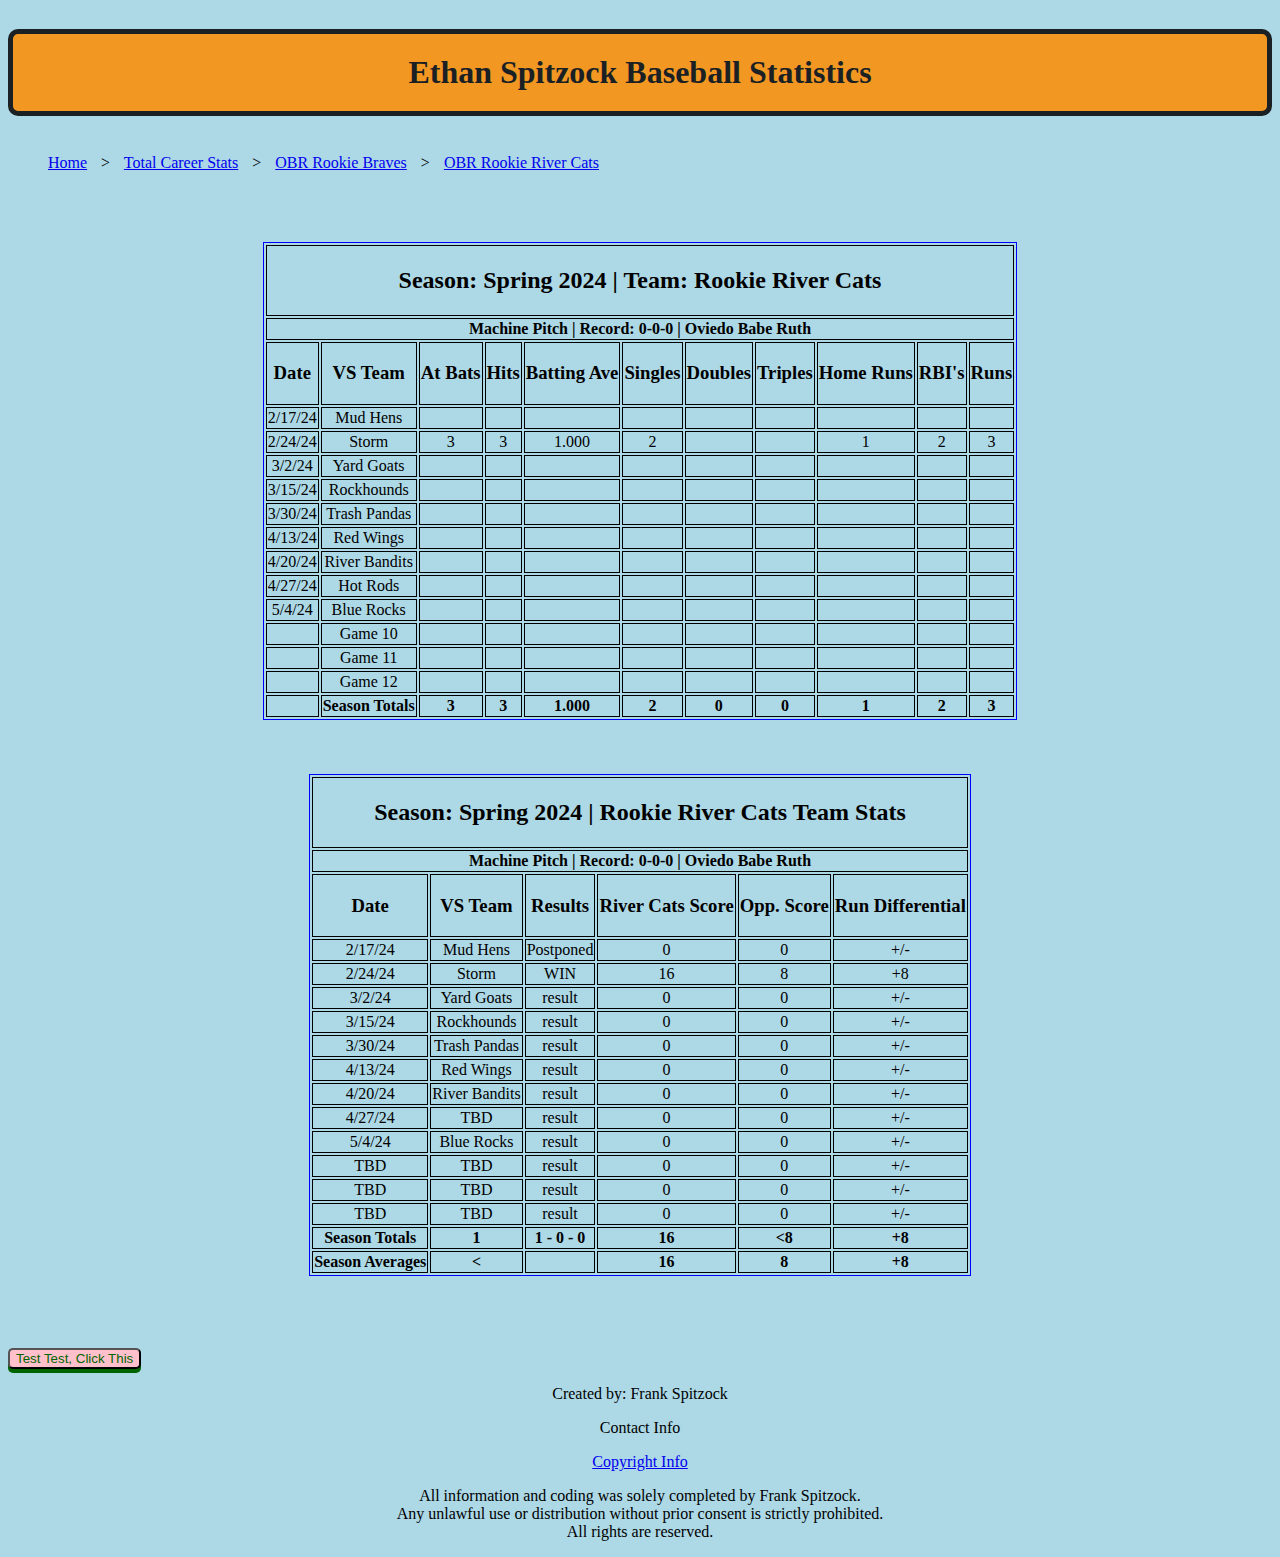
<file: RiverCats.html>
<!DOCTYPE html>
<!--
1/8/2024 My First Coding Project! :)
Things to add
- tabs for each season
- highlight videos of Ethan
- Audio of Ethan's walk up music

-->

<html>
<body>
<head>
  

<link href="stylesheet.css" rel="stylesheet" type="text/css">

<title>River Cats Stats</title>

<h1 class="Ethan-Spitzock-Baseball-Statistics">Ethan Spitzock Baseball Statistics</h1> 

<ul class="breadcromb">
  <li>
  <a href="index.html">Home</a>
  </li>
  
  <li>
    <a href="CareerStats.html">Total Career Stats</a> 
  </li>

  <li>
    <a href="Braves.html">OBR Rookie Braves</a>
  </li>
  
  <li>
    <a href="#">OBR Rookie River Cats</a>
  </li>
  

</ul>

<br>
<br>
<br>


  <table class="Season_Spring_2024">
  
  <thead class="Spring_2024">
  <tr>
  <th colspan="11"><h2>Season: Spring 2024 | Team: Rookie River Cats</h2></th>
 
 </tr>
 <tr><th colspan="11"><aside>Machine Pitch |  Record: 0-0-0  |  Oviedo Babe Ruth</aside></th></tr>
  <tr>
  <th scope="col"><h3>Date</h3></th>
  <th scope="col"><h3>VS Team</h3></th>
  <th scope="col"><h3>At Bats</h3></th>
  <th scope="col"><h3>Hits</h3></th>
  <th scope="col"><h3>Batting Ave</h3></th>
  <th scope="col"><h3>Singles</h3></th>
  <th scope="col"><h3>Doubles</h3></th>
  <th scope="col"><h3>Triples</h3></th>
  <th scope="col"><h3>Home Runs</h3></th>  
  <th scope="col"><h3>RBI's</h3></th>
  <th scope="col"><h3>Runs</h3></th>
  </tr>
</thead>

<tbody>

  <tr>
   <td>2/17/24</td>
   <td>Mud Hens</td>
   <td></td>
   <td></td>
   <td></td>
   <td></td>
   <td></td>
   <td></td>
   <td></td>
   <td></td>
   <td></td>
  </tr>

  <tr>
   <td>2/24/24</td>
   <td>Storm</td>
   <td>3</td>
   <td>3</td>
   <td>1.000</td>
   <td>2</td>
   <td></td>
   <td></td>
   <td>1</td>
   <td>2</td>
   <td>3</td>
  </tr>

  <tr>
   <td>3/2/24</td>
   <td>Yard Goats</td>
   <td></td>
   <td></td>
   <td></td>
   <td></td>
   <td></td>
   <td></td>
   <td></td>
   <td></td>
   <td></td>
  </tr>

  <tr>
   <td>3/15/24</td>
   <td>Rockhounds</td> 
   <td></td>
   <td></td>
   <td></td>
   <td></td>
   <td></td>
   <td></td>
   <td></td>
   <td></td>
   <td></td>
  </tr>

  <tr>
   <td>3/30/24</td>
   <td>Trash Pandas</td>
   <td></td>
   <td></td>
   <td></td>
   <td></td>
   <td></td>
   <td></td>
   <td></td>
   <td></td>
   <td></td>
  </tr>

  <tr>
   <td>4/13/24</td>
   <td>Red Wings</td>
   <td></td>
   <td></td>
   <td></td>
   <td></td>
   <td></td>
   <td></td>
   <td></td>
   <td></td>
   <td></td>
  </tr>

  <tr>
   <td>4/20/24</td>
   <td>River Bandits</td>
   <td></td>
   <td></td>
   <td></td>
   <td></td>
   <td></td>
   <td></td>
   <td></td>
   <td></td>
   <td></td>
  </tr>

  <tr>
   <td>4/27/24</td>
   <td>Hot Rods</td>
   <td></td>
   <td></td>
   <td></td>
   <td></td>
   <td></td>
   <td></td>
   <td></td>
   <td></td>
   <td></td>
  </tr>

  <tr>
   <td>5/4/24</td>
   <td>Blue Rocks</td>
   <td></td>
   <td></td>
   <td></td>
   <td></td>
   <td></td>
   <td></td>
   <td></td>
   <td></td>
   <td></td>
  </tr>

  <tr>
   <td></td>
   <td>Game 10</td>
   <td></td>
   <td></td>
   <td></td>
   <td></td>
   <td></td>
   <td></td>
   <td></td>
   <td></td>
   <td></td>
  </tr>

  <tr>
   <td></td>
   <td>Game 11</td>
   <td></td>
   <td></td>
   <td></td>
   <td></td>
   <td></td>
   <td></td>
   <td></td>
   <td></td>
   <td></td>
  </tr>

  <tr>
   <td></td>
   <td>Game 12</td>
   <td></td>
   <td></td>
   <td></td>
   <td></td>
   <td></td>
   <td></td>
   <td></td>
   <td></td>
   <td></td>
  </tr>
</tbody>
<tfoot>
   <td></td>
   <td><strong>Season Totals</strong></td>
   <td><strong>3</strong></td>
   <td><strong>3</strong></td>
   <td><strong>1.000</strong></td>
   <td><strong>2</strong></td>
   <td><strong>0</strong></td>
   <td><strong>0</strong></td>
   <td><strong>1</strong></td>
   <td><strong>2</strong></td>
   <td><strong>3</strong></td>
</tfoot> 
</table>

  <br>
  <br>
  <br>

  <table class="Season_Spring_2024">
  
  <thead class="Spring_2024"> 
  <tr>
  <th colspan="11"><h2>Season: Spring 2024 | Rookie River Cats Team Stats</h2></th>
 
 </tr>
 <tr><th colspan="11"><aside>Machine Pitch |  Record: 0-0-0  |  Oviedo Babe Ruth </aside></th></tr>
  <tr>
  <th scope="col"><h3>Date</h3></th>
  <th scope="col"><h3>VS Team</h3></th>
  <th scope="col"><h3>Results</h3></th>
  <th scope="col"><h3>River Cats Score</h3></th>
  <th scope="col"><h3>Opp. Score</h3></th>
  <th scope="col"><h3>Run Differential</h3></th>
  </tr>
</thead>

<tbody>

  <tr>
   <td>2/17/24</td>
   <td>Mud Hens</td>
   <td>Postponed</td>
   <td>0</td>
   <td>0</td>
   <td>+/-</td>
  </tr>

  <tr>
   <td>2/24/24</td>
   <td>Storm</td>
   <td>WIN</td>
   <td>16</td>
   <td>8</td>
   <td>+8</td>
  </tr>

  <tr>
   <td>3/2/24</td>
   <td>Yard Goats</td>
   <td>result</td>
   <td>0</td>
   <td>0</td>
   <td>+/-</td>
  </tr>

  <tr>
   <td>3/15/24</td>
   <td>Rockhounds</td>
   <td>result</td>
   <td>0</td>
   <td>0</td>
   <td>+/-</td>
  </tr>

  <tr>
   <td>3/30/24</td>
   <td>Trash Pandas</td>
   <td>result</td>
   <td>0</td>
   <td>0</td>
   <td>+/-</td>
  </tr>

  <tr>
   <td>4/13/24</td>
   <td>Red Wings</td>
   <td>result</td>
   <td>0</td>
   <td>0</td>
   <td>+/-</td>
  </tr>

  <tr>
   <td>4/20/24</td>
   <td>River Bandits</td>
   <td>result</td>
   <td>0</td>
   <td>0</td>
   <td>+/-</td>
  </tr>

  <tr>
   <td>4/27/24</td>
   <td>TBD</td>
   <td>result</td>
   <td>0</td>
   <td>0</td>
   <td>+/-</td>
  </tr>

  <tr>
   <td>5/4/24</td>
   <td>Blue Rocks</td>
   <td>result</td>
   <td>0</td>
   <td>0</td>
   <td>+/-</td>
  </tr>

  <tr>
   <td>TBD</td>
   <td>TBD</td>
   <td>result</td>
   <td>0</td>
   <td>0</td>
   <td>+/-</td>
  </tr>

  <tr>
   <td>TBD</td>
   <td>TBD</td>
   <td>result</td>
   <td>0</td>
   <td>0</td>
   <td>+/-</td>
  </tr>

  <tr>
   <td>TBD</td>
   <td>TBD</td>
   <td>result</td>
   <td>0</td>
   <td>0</td>
   <td>+/-</td>
  </tr>
  
</tbody>
<tfoot>
   <td><strong>Season Averages</strong></td>
   <td><strong><<!-- leave blank --></strong></td>
   <td><strong><!-- leave blank --></strong></td>
   <td><strong><!--  River Cats Average Score -->16</strong></td>
   <td><strong><!--  Opp Average Score -->8</strong></td>
   <td><strong><!--  River Cats Average Run Differential -->+8</strong></td>
</tfoot> 
<tfoot>
   <td><strong>Season Totals</strong></td>
   <td><strong><!-- games played -->1</strong></td>
   <td><strong><!-- record --> 1 - 0 - 0</strong></td>
   <td><strong><!--  River Cats total score -->16</strong></td>
   <td><strong><<!--  Opponents total Score -->8</strong></td>
   <td><strong><!--  River Cats total Run Differential -->+8</strong></td>
</tfoot> 
</table>

<br>
<br>
<br>
<br>
<button>Test Test, Click This</button>

<footer class="Legal_Info">
  <p class="Legal_Info">Created by: Frank Spitzock</p>
  <p class="Legal_Info">Contact Info</p>
  <a href="Copyright Info./" target="_blank">Copyright Info</a>
<div id="Copyright Info">
  <p>All information and coding was solely completed by Frank Spitzock.<br> 
     Any unlawful use or distribution without prior consent is strictly prohibited.<br>
     All rights are reserved.</p>
</div>
</footer>
</head>
</body>
</html>
</file>
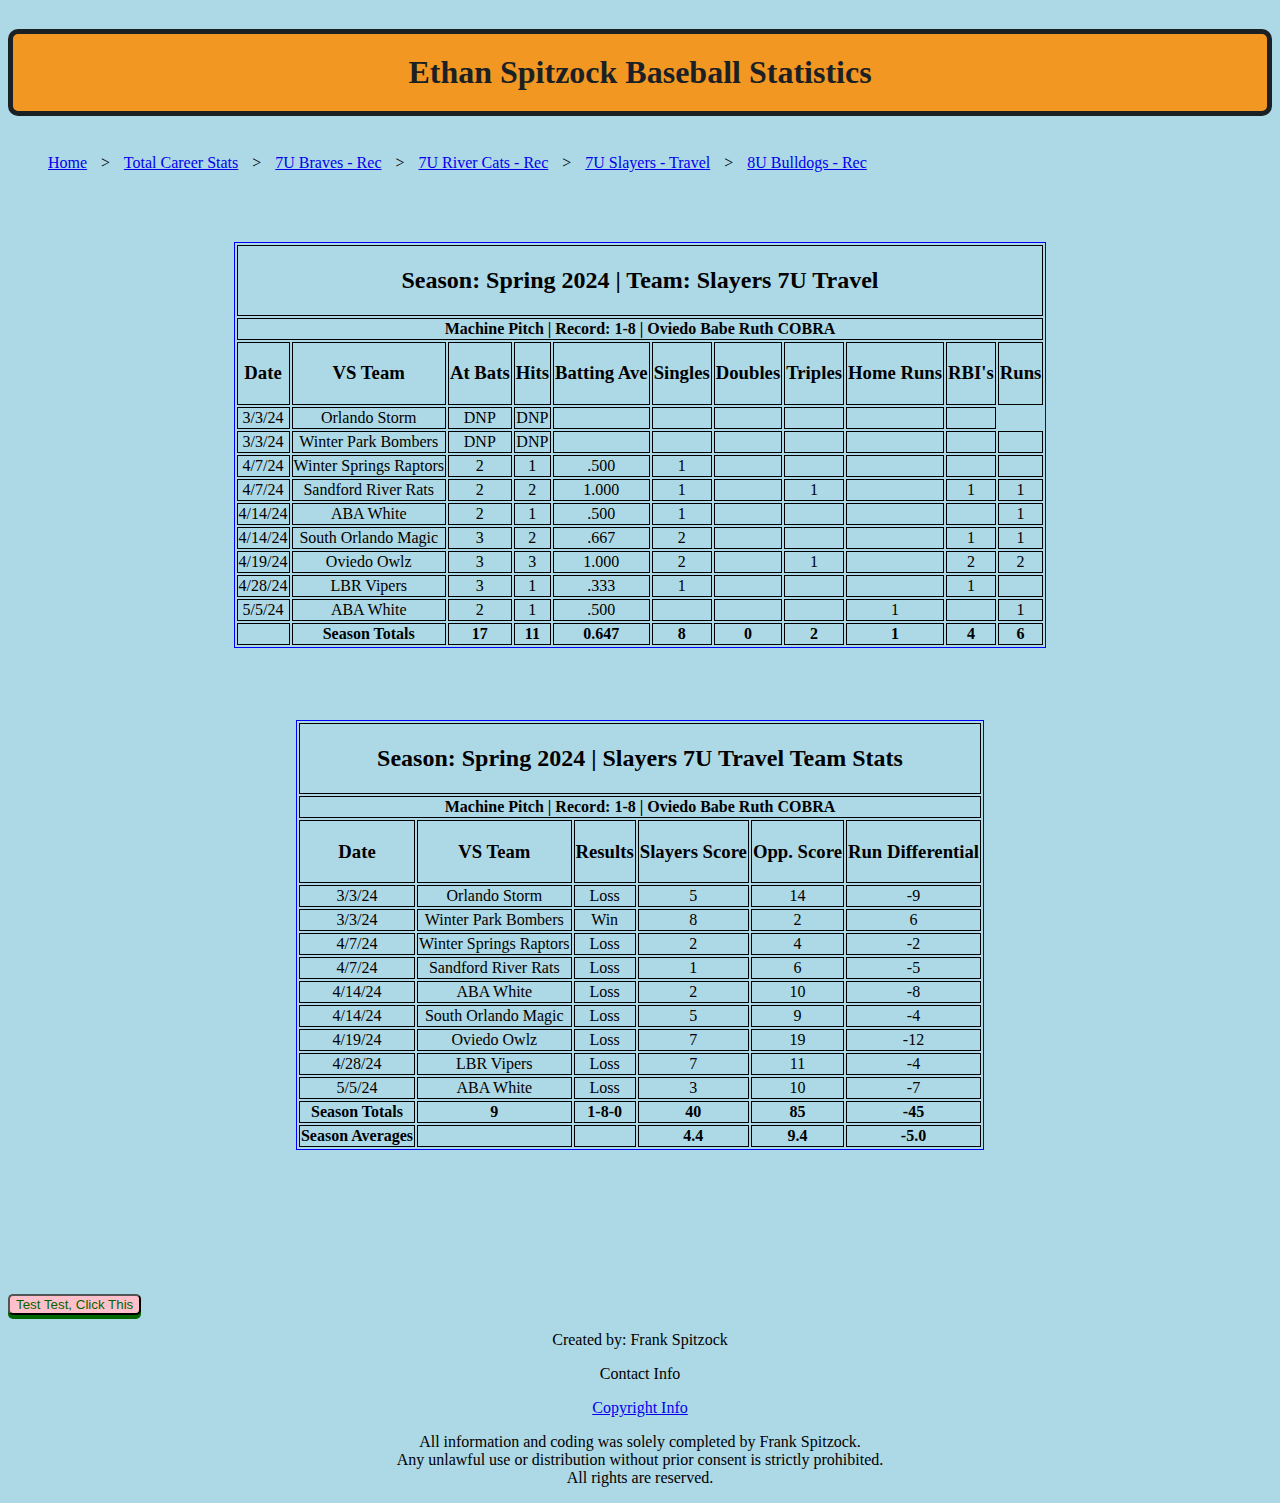
<file: SlayersSpring2024.html>
<!DOCTYPE html>
<!--
My First Coding Project! :) starting back up 6/1/25
Things to add
- tabs for each season
- highlight videos of Ethan
- Audio of Ethan's walk up music

-->

<html>
<body>
<head>
  

<link href="stylesheet.css" rel="stylesheet" type="text/css">

<title>Slayers Stats</title>

<h1 class="Ethan-Spitzock-Baseball-Statistics">Ethan Spitzock Baseball Statistics</h1> 

<ul class="breadcromb">
  <li>
  <a href="index.html">Home</a>
  </li>
  
  <li> 
    <a href="CareerStats.html">Total Career Stats</a> 
  </li>
  
  <li>
    <a href="#">7U Braves - Rec</a>
  </li>
  
  <li>
    <a href="RiverCats.html">7U River Cats - Rec</a>
  </li>
  
  <li>
      <a href="#">7U Slayers - Travel</a>
    </li>

  <li>
    <a href="BulldogsFall2024.html">8U Bulldogs - Rec</a>
  </li>

</ul>
<br>
<br>
<br>

  
<table class="Season_Spring_2024">
  
  <thead class="Spring_2024"> 
  <tr>
  <th colspan="11"><h2>Season: Spring 2024 | Team: Slayers 7U Travel</h2></th>
 
 </tr>
 <tr><th colspan="11"><aside>Machine Pitch |  Record: 1-8  |  Oviedo Babe Ruth COBRA  </aside></th></tr>
  <tr>
  <th scope="col"><h3>Date</h3></th>
  <th scope="col"><h3>VS Team</h3></th>
  <th scope="col"><h3>At Bats</h3></th>
  <th scope="col"><h3>Hits</h3></th>
  <th scope="col"><h3>Batting Ave</h3></th>
  <th scope="col"><h3>Singles</h3></th>
  <th scope="col"><h3>Doubles</h3></th>
  <th scope="col"><h3>Triples</h3></th>
  <th scope="col"><h3>Home Runs</h3></th>
  <th scope="col"><h3>RBI's</h3></th>
  <th scope="col"><h3>Runs</h3></th>
  </tr>
</thead>

<tbody>

  <tr>
   <td>3/3/24</td>
   <td>Orlando Storm</td>
   <td>DNP</td>
   <td>DNP</td>
   <td></td>
   <td></td>
   <td></td>
   <td></td>
   <td></td>
   <td></td>
  </tr> 

  <tr>
   <td>3/3/24</td>
   <td>Winter Park Bombers</td>
   <td>DNP</td>
   <td>DNP</td>
   <td></td>
   <td></td>
   <td></td>
   <td></td>
   <td></td>
   <td></td>
   <td></td>
  </tr>

  <tr>
   <td>4/7/24</td>
   <td>Winter Springs Raptors</td>
   <td>2</td>
   <td>1</td>
   <td>.500</td>
   <td>1</td>
   <td></td>
   <td></td>
   <td></td>
   <td></td>
   <td></td>
  </tr>

  <tr>
   <td>4/7/24</td>
   <td>Sandford River Rats</td>
   <td>2</td>
   <td>2</td>
   <td>1.000</td>
   <td>1</td>
   <td></td>
   <td>1</td>
   <td></td>
   <td>1</td>
   <td>1</td>
  </tr>

  <tr>
   <td>4/14/24</td>
   <td>ABA White</td>
   <td>2</td>
   <td>1</td>
   <td>.500</td>
   <td>1</td>
   <td></td>
   <td></td>
   <td></td>
   <td></td>
   <td>1</td>
  </tr>

  <tr>
   <td>4/14/24</td>
   <td>South Orlando Magic</td>
   <td>3</td>
   <td>2</td>
   <td>.667</td>
   <td>2</td>
   <td></td>
   <td></td>
   <td></td>
   <td>1</td>
   <td>1</td>
  </tr>

    <tr>
   <td>4/19/24</td>
   <td>Oviedo Owlz</td>
   <td>3</td>
   <td>3</td>
   <td>1.000</td>
   <td>2</td>
   <td></td>
   <td>1</td>
   <td></td>
   <td>2</td>
   <td>2</td>
  </tr>

    <tr>
   <td>4/28/24</td>
   <td>LBR Vipers</td>
   <td>3</td>
   <td>1</td>
   <td>.333</td>
   <td>1</td>
   <td></td>
   <td></td>
   <td></td>
   <td>1</td>
   <td></td>
  </tr>

    <tr>
   <td>5/5/24</td>
   <td>ABA White</td>
   <td>2</td>
   <td>1</td>
   <td>.500</td>
   <td></td>
   <td></td>
   <td></td>
   <td>1</td>
   <td></td>
   <td>1</td>
  </tr>
</tbody>
<tfoot>
   <td></td>
   <td><strong>Season Totals</strong></td>
   <td><strong>17</strong></td>
   <td><strong>11</strong></td>
   <td><strong>0.647</strong></td>
   <td><strong>8</strong></td>
   <td><strong>0</strong></td>
   <td><strong>2</strong></td>
   <td><strong>1</strong></td>
   <td><strong>4</strong></td>
   <td><strong>6</strong></td>
  
</tfoot> 
</table>


<br>
<br>
<br>
<br>

  
<table class="Season_Spring_2024">
  
  <thead class="Spring_2024"> 
  <tr>
  <th colspan="11"><h2>Season: Spring 2024 | Slayers 7U Travel Team Stats</h2></th>
 
 </tr>
 <tr><th colspan="11"><aside>Machine Pitch |  Record: 1-8  |  Oviedo Babe Ruth COBRA</aside></th></tr>
  <tr>
  <th scope="col"><h3>Date</h3></th>
  <th scope="col"><h3>VS Team</h3></th>
  <th scope="col"><h3>Results</h3></th>
  <th scope="col"><h3>Slayers Score</h3></th>
  <th scope="col"><h3>Opp. Score</h3></th>
  <th scope="col"><h3>Run Differential</h3></th>
  </tr>
</thead>

<tbody>

  <tr>
   <td>3/3/24</td>
   <td>Orlando Storm</td>
   <td>Loss</td>
   <td>5</td>
   <td>14</td>
   <td>-9</td>
  </tr>

  <tr>
   <td>3/3/24</td>
   <td>Winter Park Bombers</td>
   <td>Win</td>
   <td>8</td>
   <td>2</td>
   <td>6</td>
  </tr>

  <tr>
   <td>4/7/24</td>
   <td>Winter Springs Raptors</td>
   <td>Loss</td>
   <td>2</td>
   <td>4</td>
   <td>-2</td>
  </tr>

  <tr>
   <td>4/7/24</td>
   <td>Sandford River Rats</td>
   <td>Loss</td>
   <td>1</td>
   <td>6</td>
   <td>-5</td>
  </tr>

  <tr>
   <td>4/14/24</td>
   <td>ABA White</td>
   <td>Loss</td>
   <td>2</td>
   <td>10</td>
   <td>-8</td>
  </tr>

  <tr>
   <td>4/14/24</td>
   <td>South Orlando Magic</td>
   <td>Loss</td>
   <td>5</td>
   <td>9</td>
   <td>-4</td>
  </tr>

  <tr>
   <td>4/19/24</td>
   <td>Oviedo Owlz</td>
   <td>Loss</td>
   <td>7</td>
   <td>19</td>
   <td>-12</td>
  </tr>

  <tr>
   <td>4/28/24</td>
   <td>LBR Vipers</td>
   <td>Loss</td>
   <td>7</td>
   <td>11</td>
   <td>-4</td>
  </tr>

  <tr>
   <td>5/5/24</td>
   <td>ABA White</td>
   <td>Loss</td>
   <td>3</td>
   <td>10</td>
   <td>-7</td>
  </tr>
  
</tbody>
<tfoot>
   <td><strong>Season Averages</strong></td>
   <td><strong></strong></td>
   <td><strong></strong></td>
   <td><strong>4.4</strong></td>
   <td><strong>9.4</strong></td>
   <td><strong>-5.0</strong></td>
</tfoot> 
<tfoot>
   <td><strong>Season Totals</strong></td>
   <td><strong>9</strong></td>
   <td><strong>1-8-0</strong></td>
   <td><strong>40</strong></td>
   <td><strong>85</strong></td>
   <td><strong>-45</strong></td>
</tfoot> 

</table>

<br>
<br>
<br>
<br>




<br>
<br>
<br>
<br>
<button>Test Test, Click This</button>

<footer class="Legal_Info">
  <p class="Legal_Info">Created by: Frank Spitzock</p>
  <p class="Legal_Info">Contact Info</p>
  <a href="Copyright Info./" target="_blank">Copyright Info</a>
<div id="Copyright Info">
  <p>All information and coding was solely completed by Frank Spitzock.<br> 
     Any unlawful use or distribution without prior consent is strictly prohibited.<br>
     All rights are reserved.</p>
</div>
</footer>
</head>
</body>
</html>
</file>
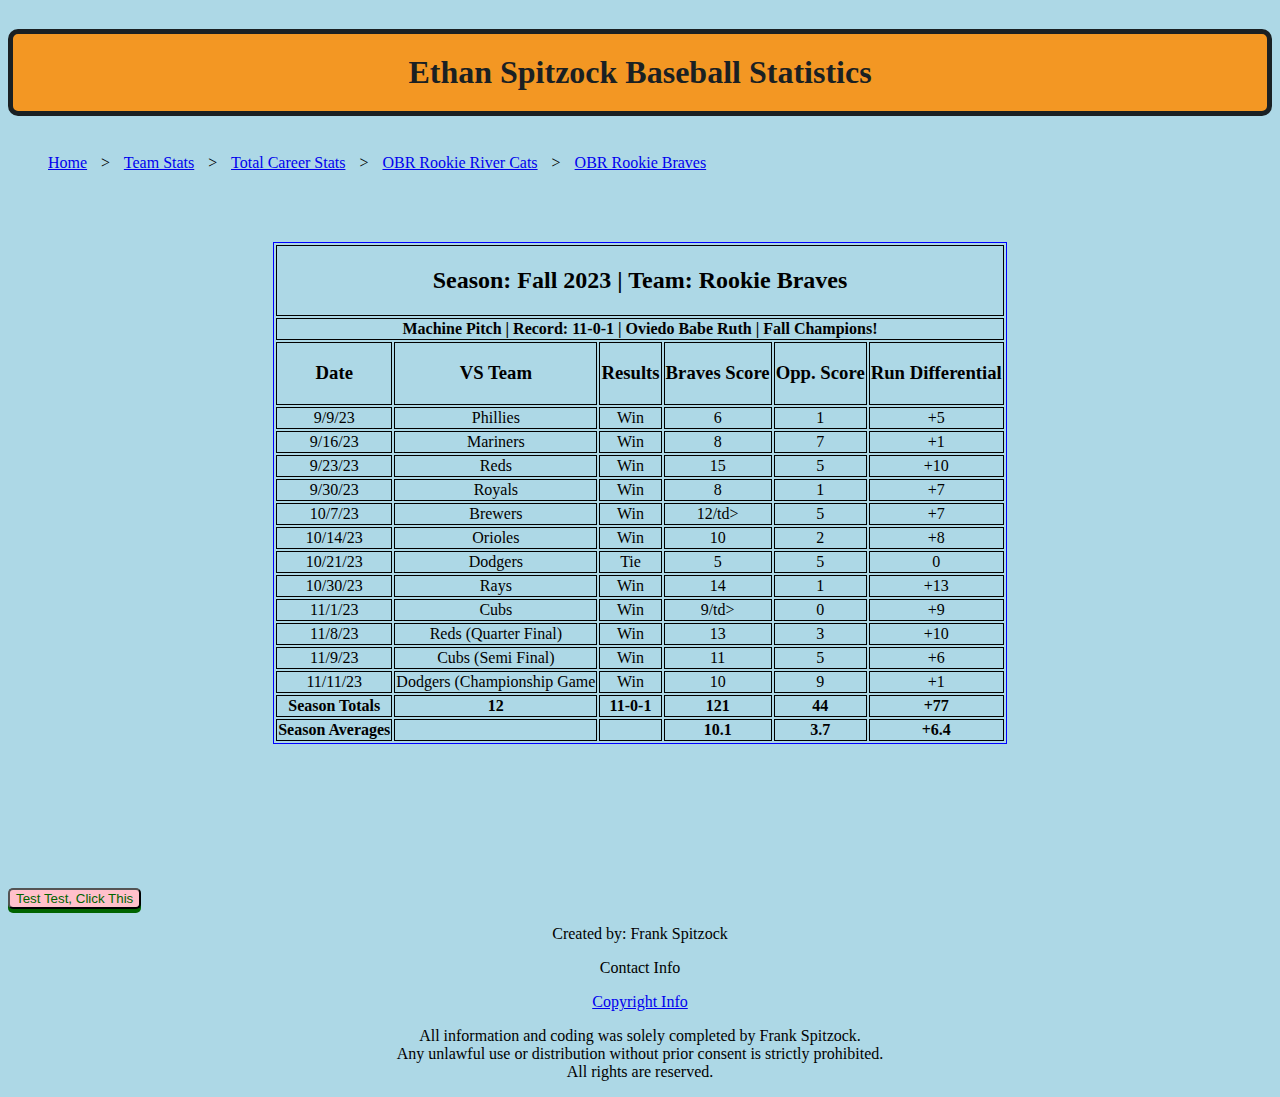
<file: TeamStats.html>
<!DOCTYPE html>
<!--
1/8/2024 My First Coding Project! :)
Things to add
- tabs for each season
- highlight videos of Ethan
- Audio of Ethan's walk up music

-->

<html>
<body>
<head>
  

<link href="stylesheet.css" rel="stylesheet" type="text/css">

<title>Team Stats</title>

<h1 class="Ethan-Spitzock-Baseball-Statistics">Ethan Spitzock Baseball Statistics</h1> 

<ul class="breadcromb">
  <li>
  <a href="index.html">Home</a>
  </li>
  
  <li>
    <a href="#">Team Stats</a>
  </li>
  
  <li> <!-- still needs to be created -->
    <a href="Total Career Stats">Total Career Stats</a> 
  </li>
  
  <li>
    <a href="RiverCats.html">OBR Rookie River Cats</a>
  </li>
  
  <li>
    <a href="Braves.html">OBR Rookie Braves</a>
  </li>
</ul>

<br>
<br>
<br>

  
<table class="Season_Fall_2023">
  
  <thead class="Fall_2023"> 
  <tr>
  <th colspan="11"><h2>Season: Fall 2023 | Team: Rookie Braves</h2></th>
 
 </tr>
 <tr><th colspan="11"><aside>Machine Pitch |  Record: 11-0-1  |  Oviedo Babe Ruth  |  Fall Champions!</aside></th></tr>
  <tr>
  <th scope="col"><h3>Date</h3></th>
  <th scope="col"><h3>VS Team</h3></th>
  <th scope="col"><h3>Results</h3></th>
  <th scope="col"><h3>Braves Score</h3></th>
  <th scope="col"><h3>Opp. Score</h3></th>
  <th scope="col"><h3>Run Differential</h3></th>
  </tr>
</thead>

<tbody>

  <tr>
   <td>9/9/23</td>
   <td>Phillies</td>
   <td>Win</td>
   <td>6</td>
   <td>1</td>
   <td>+5</td>
  </tr>

  <tr>
   <td>9/16/23</td>
   <td>Mariners</td>
   <td>Win</td>
   <td>8</td>
   <td>7</td>
   <td>+1</td>
  </tr>

  <tr>
   <td>9/23/23</td>
   <td>Reds</td>
   <td>Win</td>
   <td>15</td>
   <td>5</td>
   <td>+10</td>
  </tr>

  <tr>
   <td>9/30/23</td>
   <td>Royals</td>
   <td>Win</td>
   <td>8</td>
   <td>1</td>
   <td>+7</td>
  </tr>

  <tr>
   <td>10/7/23</td>
   <td>Brewers</td>
   <td>Win</td>
   <td>12/td>
   <td>5</td>
   <td>+7</td>
  </tr>

  <tr>
   <td>10/14/23</td>
   <td>Orioles</td>
   <td>Win</td>
   <td>10</td>
   <td>2</td>
   <td>+8</td>
  </tr>

  <tr>
   <td>10/21/23</td>
   <td>Dodgers</td>
   <td>Tie</td>
   <td>5</td>
   <td>5</td>
   <td>0</td>
  </tr>

  <tr>
   <td>10/30/23</td>
   <td>Rays</td>
   <td>Win</td>
   <td>14</td>
   <td>1</td>
   <td>+13</td>
  </tr>

  <tr>
   <td>11/1/23</td>
   <td>Cubs</td>
   <td>Win</td>
   <td>9/td>
   <td>0</td>
   <td>+9</td>
  </tr>

  <tr>
   <td>11/8/23</td>
   <td>Reds (Quarter Final)</td>
   <td>Win</td>
   <td>13</td>
   <td>3</td>
   <td>+10</td>
  </tr>

  <tr>
   <td>11/9/23</td>
   <td>Cubs (Semi Final)</td>
   <td>Win</td>
   <td>11</td>
   <td>5</td>
   <td>+6</td>
  </tr>

  <tr>
   <td>11/11/23</td>
   <td>Dodgers (Championship Game</td>
   <td>Win</td>
   <td>10</td>
   <td>9</td>
   <td>+1</td>
  </tr>
  
</tbody>
<tfoot>
   <td><strong>Season Averages</strong></td>
   <td><strong></strong></td>
   <td><strong></strong></td>
   <td><strong>10.1</strong></td>
   <td><strong>3.7</strong></td>
   <td><strong>+6.4</strong></td>
</tfoot> 
<tfoot>
   <td><strong>Season Totals</strong></td>
   <td><strong>12</strong></td>
   <td><strong>11-0-1</strong></td>
   <td><strong>121</strong></td>
   <td><strong>44</strong></td>
   <td><strong>+77</strong></td>
</tfoot> 

</table>


<br>
<br>
<br>
<br>




<br>
<br>
<br>
<br>
<button>Test Test, Click This</button>

<footer class="Legal_Info">
  <p class="Legal_Info">Created by: Frank Spitzock</p>
  <p class="Legal_Info">Contact Info</p>
  <a href="Copyright Info./" target="_blank">Copyright Info</a>
<div id="Copyright Info">
  <p>All information and coding was solely completed by Frank Spitzock.<br> 
     Any unlawful use or distribution without prior consent is strictly prohibited.<br>
     All rights are reserved.</p>
</div>
</footer>
</head>
</body>
</html>
</file>
<file: stylesheet.css>
*{
  box-sizing: border-box;
}

head {
  width: 100%;
  margin: 0 auto;
  min-width: 300px;
  max-width: 600px;
  min-height: 150px;
  max-height: 300px;
}

body {
  background-color: lightblue;
  opacity: 1.0;
  position: center;
}

h1 {
  text-align: center; 
  background-color: darkorange;
  color: rgba (0, 0, 0, 0.5);
  width: 100%;
  border: 5px solid black;
  border-radius: 10px;
  padding-top: 20px;
  padding-right: 5px;
  padding-bottom: 20px;
  padding-left: 5px;
  position: sticky;
  top: 0px;
  display: inline-flex;
  z-index: 5;
  opacity: .850;
  justify-content: center;
  
}

.player-info li {
color: rgb(243, 237, 237);
background-color: rgb(1, 1, 12);
opacity: .850;
width: 100%;
text-align: center;
border: 3px solid rgb(243, 18, 37);
border-radius: 100px;
top:0px;
display: inline-flex;
justify-content: center;
position: relative
}

.breadcromb > li {
  display: inline;
  text-decoration: none; 
}

.breadcromb li+li::before {
  padding: 10px;
  content: ">";
}

.breadcrumb:hover {
color: red; 
}

.container {
    display: flex;
    justify-content: space-between;
    align-items: center;
}

.Pictures {
  position: relative;
  display: inline-flex;
  top: 0px;
  alignment: center; 
  text-align: center;
  place-items: center;
}

  td {
  border: 1px solid black;
}

  th {
  border: 1px solid black;
}

.Spring_2024 :hover {
    color: white;
    background-color: maroon; 
    cursor: not-allowed;
 }

 .Season_Spring_2024 {
  text-align: center;
  border: 1px solid blue;
  position: relative;
  alignment: center;
  margin-left: auto;
  margin-right: auto;
  
 }

.Fall_2023 :hover{
  color: white;
  background-color: navy;
  opacity: 0.75;
  overflow: scroll; 
  cursor: no-drop;
  }

.Season_Fall_2023 {
   alignment: center;
   border: 1px solid blue;
   position: relative;
   margin-left: auto;
   margin-right: auto;
   text-align: center;
   
}

button {
  text-align: center;
  color: darkgreen;
  background-color: pink; 
  border-radius: 5px;
  box-shadow: 0px 4px;
  margin: 0 auto; 
}

button:hover {
  background-color: blue;
  cursor: wait;
}

 .Legal_Info {
  text-align: center;
  display: block;
  width: 100%; 
 
 }
</file>
